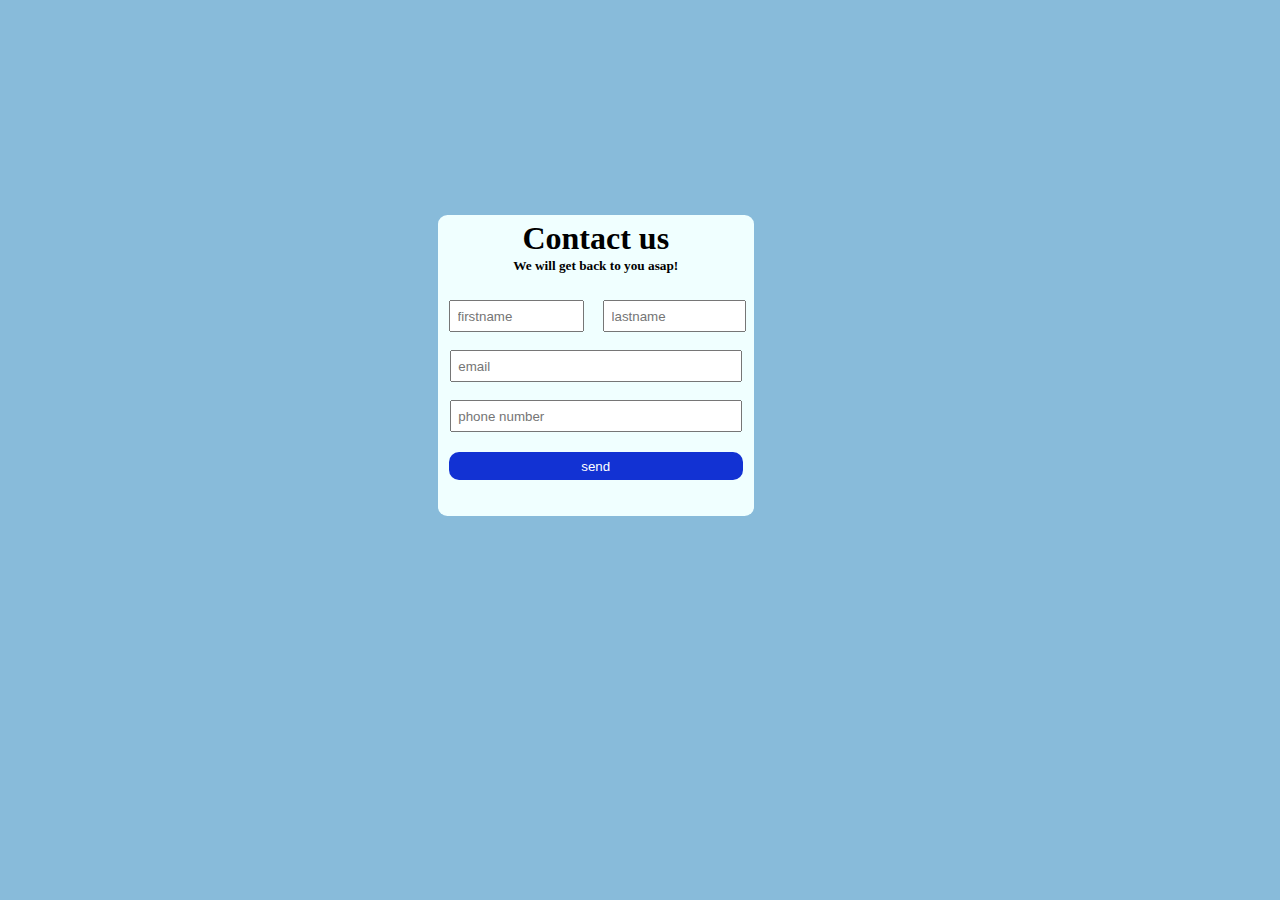
<file: contact.html>
<!DOCTYPE html>
<html lang="en">
<head>
    <meta charset="UTF-8">
    <meta name="viewport" content="width=device-width, initial-scale=1.0">
    <title>Document</title>
    <link rel="stylesheet" href="contact.css">
</head>

<body id="bgcolor">


<form action="https://api.web3forms.com/submit" method="POST">

    <input type="hidden" name="access_key" value="8fffcd25-e151-42d7-aed3-bfcafc730284">

    <div id="main">
        <div id="head">
            <h1>Contact us</h1>
            <h5>We will get back to you asap!</h5>
        </div>
        <div id="name">
        <div id="firstname">
            <input name ='first_name'type="" placeholder="firstname">
        </div>
        <div id="lastname">
            <input name="last_name" type="text" placeholder="lastname">
        </div>
        </div>
        <div id="email">
            <input name="email" type="email" name="" id="" placeholder="email">
        </div>
        <div id="phonenumber">
            <input name="phonenumber" type="text" placeholder="phone number">
        </div>
        <div id="button">
            <input type="submit" value="send">
        </div>
    </div>
</form>   
</body>
</html>
</file>
<file: contact.css>
#bgcolor{
    background:#88BBDA;
}
#main{
    display: flex;
    flex-direction: column;
    width: 25%;
    background-color: azure;
    text-align: center;
    margin-top: 17%;
    margin-left: 34%;
    padding-bottom: 2%;
    border-radius: 3%;   
    line-height: 50px;
}
#head{
    line-height: 5px;
}
#name{
    display: flex;
    justify-content: space-around;

}
#firstname input{
    padding: 4%;
    width: 75%;
}
#lastname input{
    padding:4% ;
    width: 80%;
    
}
#email input,#phonenumber input{
    width: 87%;
    padding:2%;
}
#button input{
    width: 93%;
    padding:2%;
    background-color: rgb(18, 50, 211);
    color: white;
    border: none;
    outline: none;
    border-radius: 10px;
}
input :hover{
    box-shadow: 0 0 5px red;
    outline: none;
}
</file>
